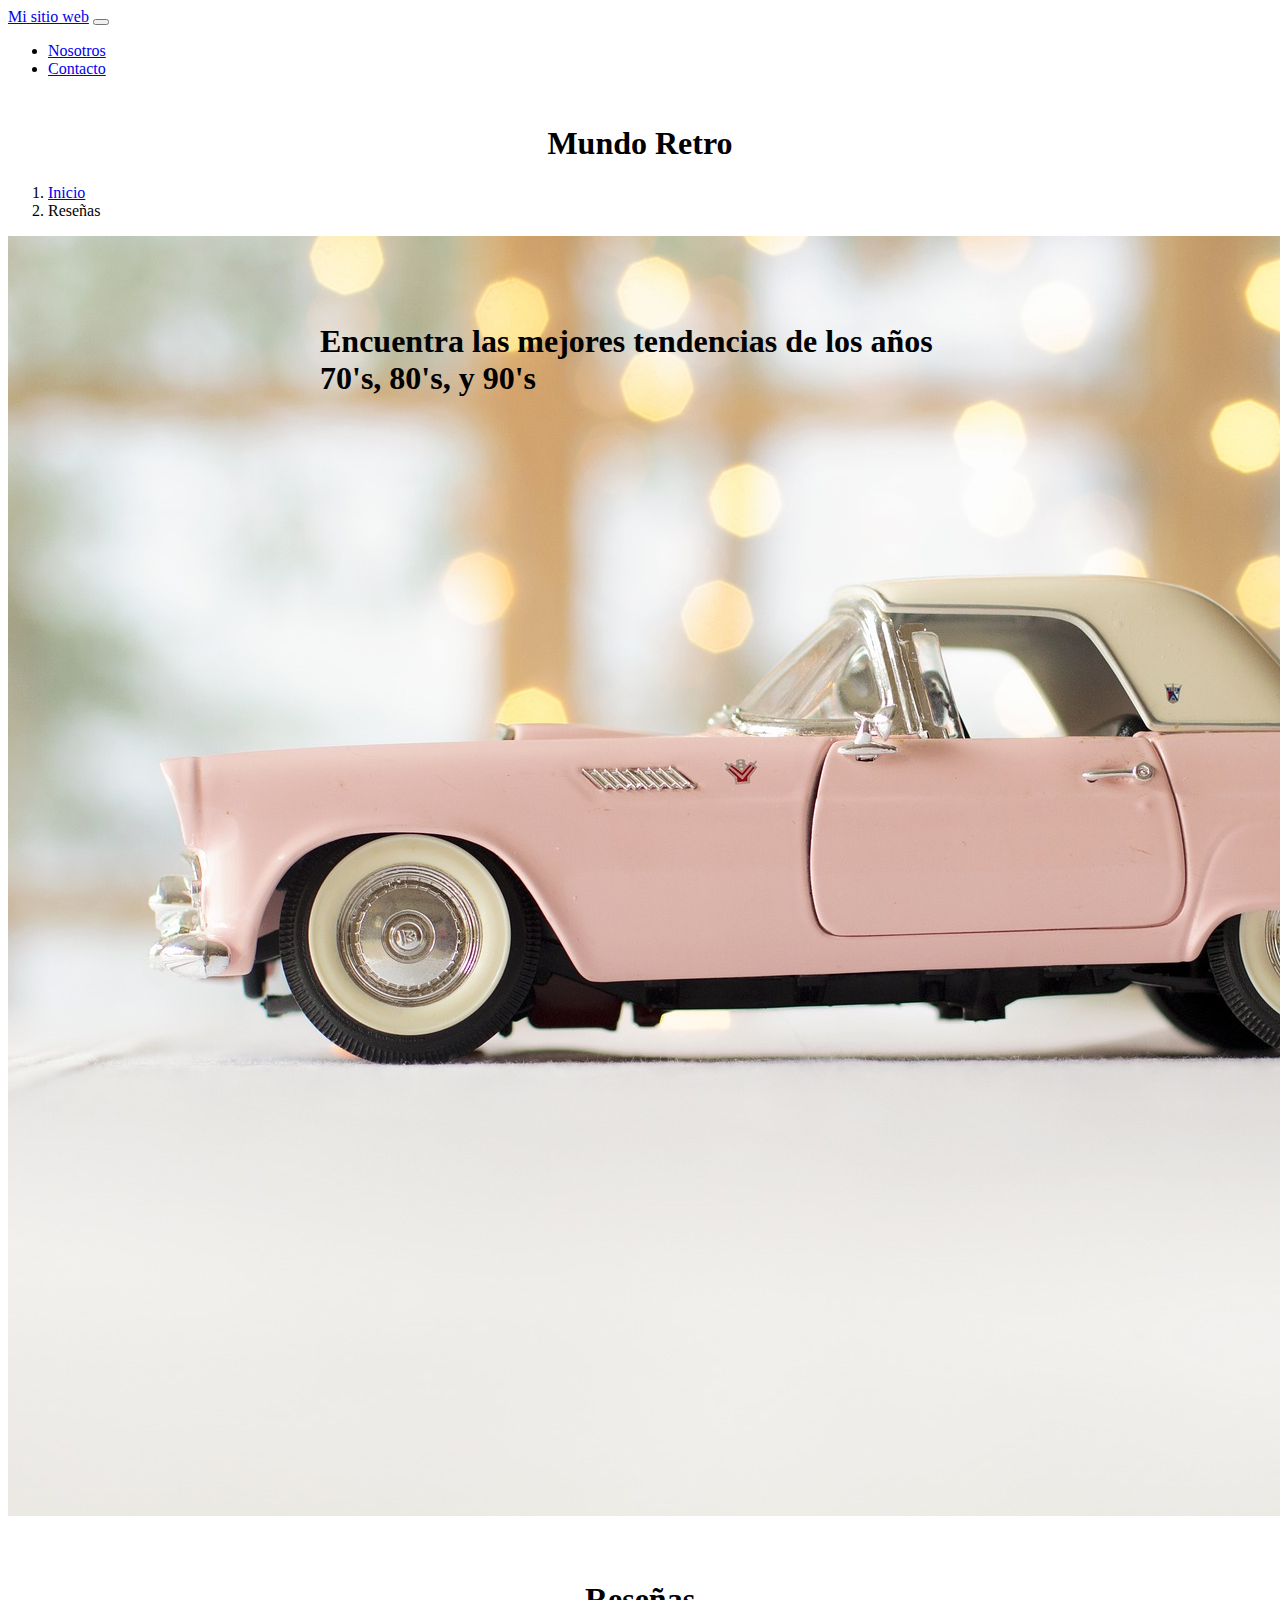
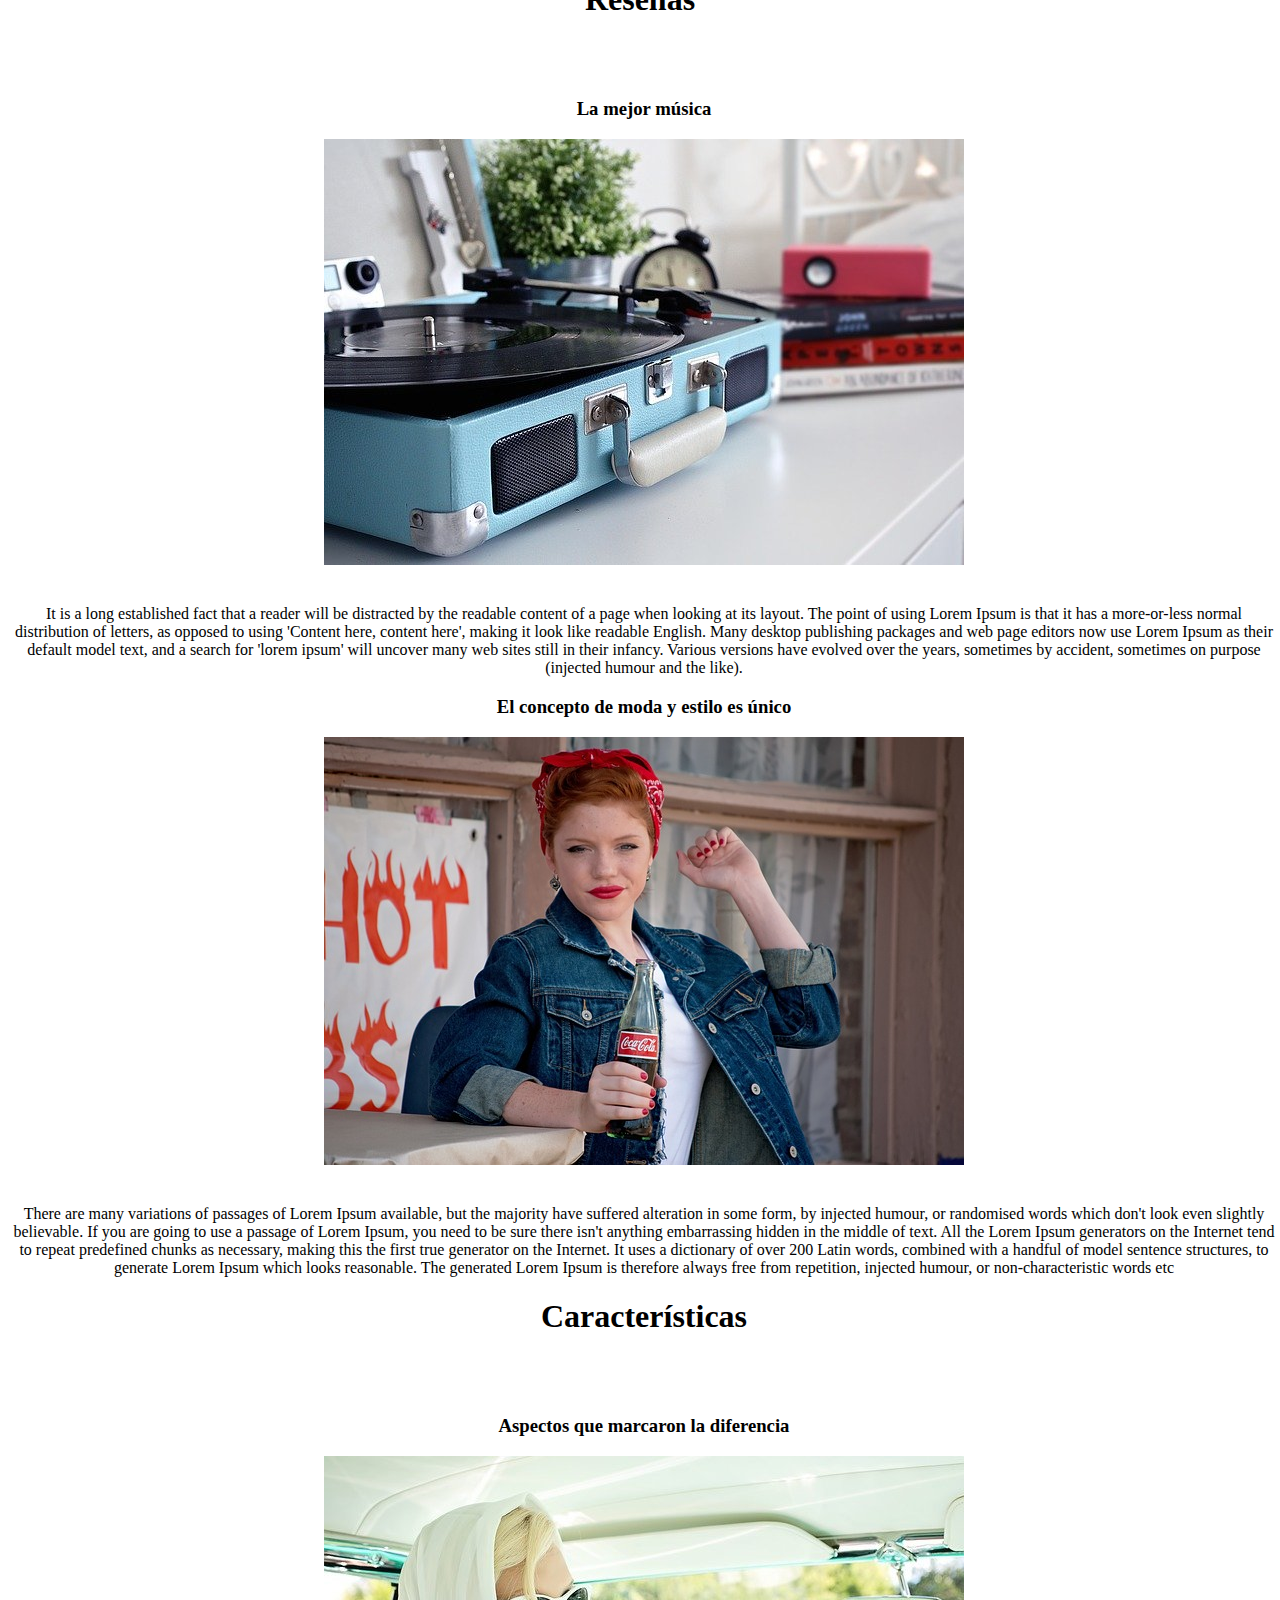
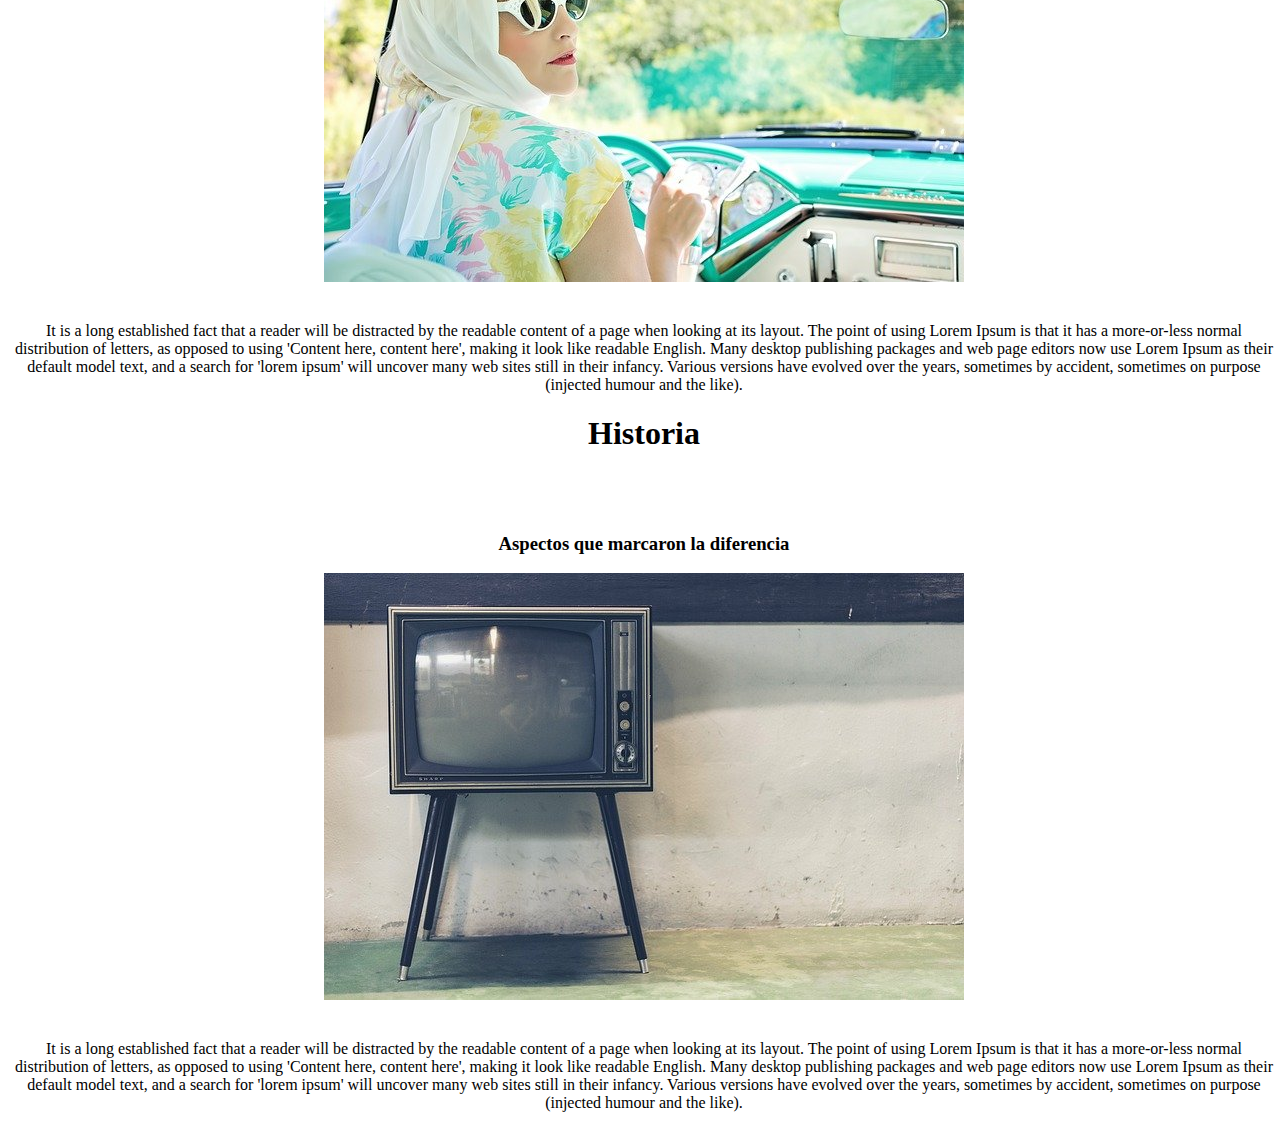
<file: index.html>
<!doctype html>
<html lang="en">

<head>
  <title>Mundo Retro</title>
  <!-- Required meta tags -->
  <meta charset="utf-8">
  <meta name="viewport" content="width=device-width, initial-scale=1">

  <!-- Bootstrap CSS -->
  <link href="https://cdn.jsdelivr.net/npm/bootstrap@5.0.0-beta1/dist/css/bootstrap.min.css" rel="stylesheet"
    integrity="sha384-giJF6kkoqNQ00vy+HMDP7azOuL0xtbfIcaT9wjKHr8RbDVddVHyTfAAsrekwKmP1" crossorigin="anonymous">
  <link rel=StyleSheet href="style.css" type="text/css">

  <nav class="navbar navbar-expand-lg navbar-dark bg-dark">
    <div class="container-fluid">
      <a class="navbar-brand" href="#">Mi sitio web</a>
      <button class="navbar-toggler" type="button" data-bs-toggle="collapse" data-bs-target="#navbarSupportedContent"
        aria-controls="navbarSupportedContent" aria-expanded="false" aria-label="Toggle navigation">
        <span class="navbar-toggler-icon"></span>
      </button>
      <div class="collapse navbar-collapse" id="navbarSupportedContent">
        <ul class="navbar-nav me-auto mb-2 mb-lg-0">
          <li class="nav-item">
            <a class="nav-link active" aria-current="page" href="nosotros.html">Nosotros</a>
          </li>
          <li class="nav-item">
            <a class="nav-link" href="contacto.html">Contacto</a>
          </li>
        </ul>
      </div>
    </div>
  </nav>
  <div class="container">
    <h1>Mundo Retro</h1>
  </div>
  <nav style="--bs-breadcrumb-divider: '>';" aria-label="breadcrumb">
    <ol class="breadcrumb">
      <li class="breadcrumb-item"><a href="index.html">Inicio</a></li>
      <li class="breadcrumb-item active" aria-current="page">Reseñas</li>
    </ol>
  </nav>
</head>

<body>

  <div>
    <img src="imges/car.jpg" class="img-fluid" alt="...">
    <div class="centrado">
      <h1>Encuentra las mejores tendencias de los años 70's, 80's, y 90's</12>
    </div>
  </div>

  <div class="res">
    <h1>Reseñas</h1>
    <div class="imgres">
      <h3>La mejor música</h3>
      <img src="imges/disco1.jpg" class="img-thumbnail" alt="...">
      <p class="text">It is a long established fact that a reader will be distracted by the readable content of a page
        when looking at its layout. The point of using Lorem Ipsum is that it has a more-or-less normal distribution of
        letters, as opposed to using 'Content here, content here', making it look like readable English. Many desktop
        publishing packages and web page editors now use Lorem Ipsum as their default model text, and a search for
        'lorem ipsum' will uncover many web sites still in their infancy. Various versions have evolved over the years,
        sometimes by accident, sometimes on purpose (injected humour and the like).</p>
      <h3>El concepto de moda y estilo es único</h3>
      <img src="imges/moda1.jpg" class="img-thumbnail" alt="...">
      <p class="text">There are many variations of passages of Lorem Ipsum available, but the majority have suffered
        alteration in some form, by injected humour, or randomised words which don't look even slightly believable. If
        you are going to use a passage of Lorem Ipsum, you need to be sure there isn't anything embarrassing hidden in
        the middle of text. All the Lorem Ipsum generators on the Internet tend to repeat predefined chunks as
        necessary, making this the first true generator on the Internet. It uses a dictionary of over 200 Latin words,
        combined with a handful of model sentence structures, to generate Lorem Ipsum which looks reasonable. The
        generated Lorem Ipsum is therefore always free from repetition, injected humour, or non-characteristic words etc
      </p>
      <h1>Características</h1>
      <div class="imgres">
        <h3>Aspectos que marcaron la diferencia</h3>
        <img src="imges/woman.jpg" class="img-thumbnail" alt="...">
        <p class="text">It is a long established fact that a reader will be distracted by the readable content of a page
          when looking at its layout. The point of using Lorem Ipsum is that it has a more-or-less normal distribution of
          letters, as opposed to using 'Content here, content here', making it look like readable English. Many desktop
          publishing packages and web page editors now use Lorem Ipsum as their default model text, and a search for
          'lorem ipsum' will uncover many web sites still in their infancy. Various versions have evolved over the years,
          sometimes by accident, sometimes on purpose (injected humour and the like).</p>
          <h1>Historia</h1>
          <div class="imgres">
            <h3>Aspectos que marcaron la diferencia</h3>
            <img src="imges/tele.jpg" class="img-thumbnail" alt="...">
            <p class="text">It is a long established fact that a reader will be distracted by the readable content of a page
              when looking at its layout. The point of using Lorem Ipsum is that it has a more-or-less normal distribution of
              letters, as opposed to using 'Content here, content here', making it look like readable English. Many desktop
              publishing packages and web page editors now use Lorem Ipsum as their default model text, and a search for
              'lorem ipsum' will uncover many web sites still in their infancy. Various versions have evolved over the years,
              sometimes by accident, sometimes on purpose (injected humour and the like).</p>
    </div>
  </div>




  <!-- Option 1: Bootstrap Bundle with Popper -->
  <script src="https://cdn.jsdelivr.net/npm/bootstrap@5.0.0-beta1/dist/js/bootstrap.bundle.min.js"
    integrity="sha384-ygbV9kiqUc6oa4msXn9868pTtWMgiQaeYH7/t7LECLbyPA2x65Kgf80OJFdroafW"
    crossorigin="anonymous"></script>

  <!-- Option 2: Separate Popper and Bootstrap JS -->
  <!--
    <script src="https://cdn.jsdelivr.net/npm/@popperjs/core@2.5.4/dist/umd/popper.min.js" integrity="sha384-q2kxQ16AaE6UbzuKqyBE9/u/KzioAlnx2maXQHiDX9d4/zp8Ok3f+M7DPm+Ib6IU" crossorigin="anonymous"></script>
    <script src="https://cdn.jsdelivr.net/npm/bootstrap@5.0.0-beta1/dist/js/bootstrap.min.js" integrity="sha384-pQQkAEnwaBkjpqZ8RU1fF1AKtTcHJwFl3pblpTlHXybJjHpMYo79HY3hIi4NKxyj" crossorigin="anonymous"></script>
    -->
</body>

</html>
</file>
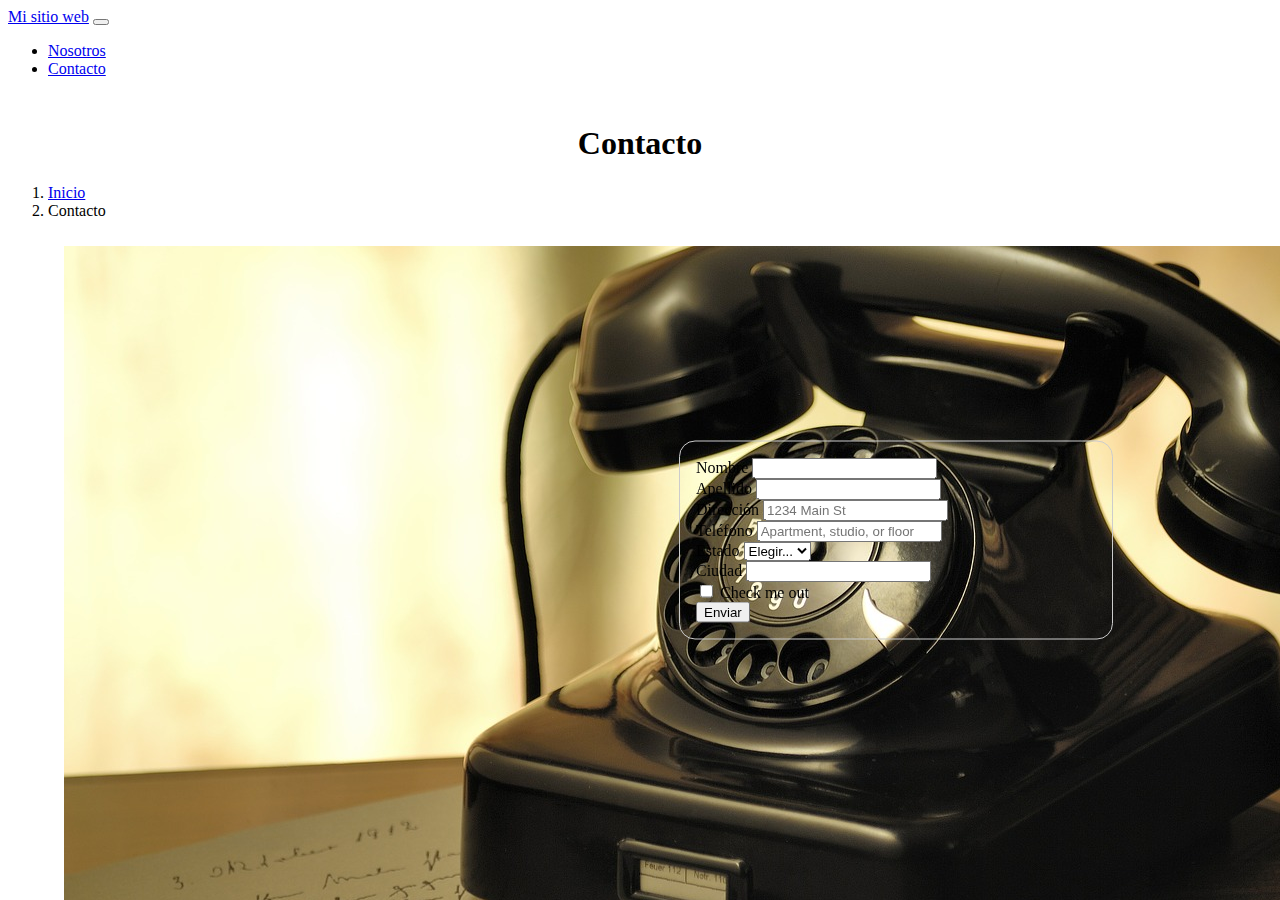
<file: contacto.html>
<!DOCTYPE html>
<html>

<head>
  <title>Mundo Retro</title>
  <!-- Required meta tags -->
  <meta charset="utf-8">
  <meta name="viewport" content="width=device-width, initial-scale=1">

  <!-- Bootstrap CSS -->
  <link href="https://cdn.jsdelivr.net/npm/bootstrap@5.0.0-beta1/dist/css/bootstrap.min.css" rel="stylesheet"
    integrity="sha384-giJF6kkoqNQ00vy+HMDP7azOuL0xtbfIcaT9wjKHr8RbDVddVHyTfAAsrekwKmP1" crossorigin="anonymous">
  <link rel=StyleSheet href="style.css" type="text/css">

  <nav class="navbar navbar-expand-lg navbar-dark bg-dark">
    <div class="container-fluid">
      <a class="navbar-brand" href="index.html">Mi sitio web</a>
      <button class="navbar-toggler" type="button" data-bs-toggle="collapse" data-bs-target="#navbarSupportedContent"
        aria-controls="navbarSupportedContent" aria-expanded="false" aria-label="Toggle navigation">
        <span class="navbar-toggler-icon"></span>
      </button>
      <div class="collapse navbar-collapse" id="navbarSupportedContent">
        <ul class="navbar-nav me-auto mb-2 mb-lg-0">
          <li class="nav-item">
            <a class="nav-link active" aria-current="page" href="nosotros.html">Nosotros</a>
          </li>
          <li class="nav-item">
            <a class="nav-link" href="contacto.html">Contacto</a>
          </li>
        </ul>
      </div>
    </div>
  </nav>
  <div class="container">
    <h1>Contacto</h1>
  </div>
  <nav style="--bs-breadcrumb-divider: '>';" aria-label="breadcrumb">
    <ol class="breadcrumb" left="5%">
      <li class="breadcrumb-item"><a href="index.html">Inicio</a></li>
      <li class="breadcrumb-item active" aria-current="page">Contacto</li>
    </ol>
  </nav>
</head>
</head>

<body>
  <div class="imgc">
    <img src="imges/phone.jpg" class="img-thumbnail" alt="...">
  </div>

  <div class="form">

    <form class="row g-4">
      <div class="col-md-6">
        <label for="inputEmail4" class="form-label">Nombre</label>
        <input type="email" class="form-control" id="inputEmail4">
      </div>
      <div class="col-md-6">
        <label for="inputEmail4" class="form-label">Apellido</label>
        <input type="email" class="form-control" id="inputEmail4">
      </div>
      <div class="col-6">
        <label for="inputAddress" class="form-label">Dirección</label>
        <input type="text" class="form-control" id="inputAddress" placeholder="1234 Main St">
      </div>
      <div class="col-6">
        <label for="inputAddress2" class="form-label">Teléfono</label>
        <input type="text" class="form-control" id="inputAddress2" placeholder="Apartment, studio, or floor">
      </div>
      <div class="col-md-6">
        <label for="inputState" class="form-label">Estado</label>
        <select id="inputState" class="form-select">
          <option selected>Elegir...</option>
          <option>...</option>
        </select>
      </div>
      <div class="col-md-6">
        <label for="inputCity" class="form-label">Ciudad</label>
        <input type="text" class="form-control" id="inputCity">
      </div>
      <div class="col-12">
        <div class="form-check">
          <input class="form-check-input" type="checkbox" id="gridCheck">
          <label class="form-check-label" for="gridCheck">
            Check me out
          </label>
        </div>
      </div>
      <div class="col-15" text="centrado">
        <button type="submit" class="btn btn-primary">Enviar</button>
      </div>
    </form>
  </div>

</body>

</html>
</file>
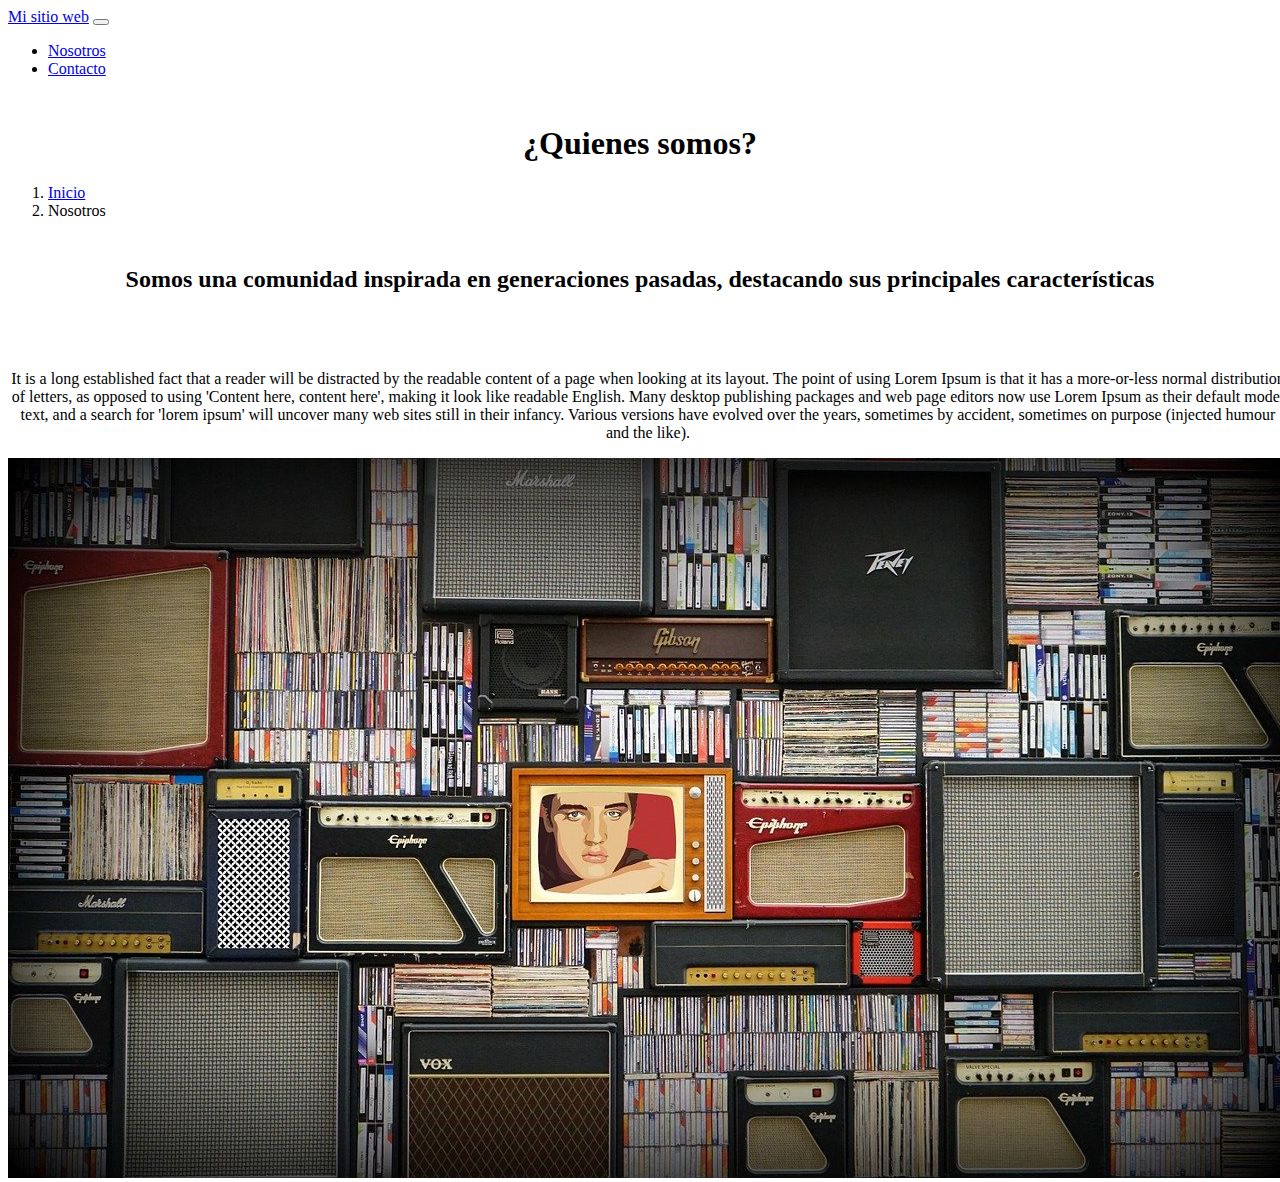
<file: nosotros.html>
<!DOCTYPE html>
<html>

<head>
  <title>Mundo Retro</title>
  <!-- Required meta tags -->
  <meta charset="utf-8">
  <meta name="viewport" content="width=device-width, initial-scale=1">

  <!-- Bootstrap CSS -->
  <link href="https://cdn.jsdelivr.net/npm/bootstrap@5.0.0-beta1/dist/css/bootstrap.min.css" rel="stylesheet"
    integrity="sha384-giJF6kkoqNQ00vy+HMDP7azOuL0xtbfIcaT9wjKHr8RbDVddVHyTfAAsrekwKmP1" crossorigin="anonymous">
  <link rel=StyleSheet href="style.css" type="text/css">

  <nav class="navbar navbar-expand-lg navbar-dark bg-dark">
    <div class="container-fluid">
      <a class="navbar-brand" href="index.html">Mi sitio web</a>
      <button class="navbar-toggler" type="button" data-bs-toggle="collapse" data-bs-target="#navbarSupportedContent"
        aria-controls="navbarSupportedContent" aria-expanded="false" aria-label="Toggle navigation">
        <span class="navbar-toggler-icon"></span>
      </button>
      <div class="collapse navbar-collapse" id="navbarSupportedContent">
        <ul class="navbar-nav me-auto mb-2 mb-lg-0">
          <li class="nav-item">
            <a class="nav-link active" aria-current="page" href="#">Nosotros</a>
          </li>
          <li class="nav-item">
            <a class="nav-link" href="#">Contacto</a>
          </li>
        </ul>
      </div>
    </div>
  </nav>
  <div class="container">
    <h1>¿Quienes somos?</h1>
  </div>
  <nav style="--bs-breadcrumb-divider: '>';" aria-label="breadcrumb">
    <ol class="breadcrumb">
      <li class="breadcrumb-item"><a href="index.html">Inicio</a></li>
      <li class="breadcrumb-item active" aria-current="page">Nosotros</li>
    </ol>
  </nav>
</head>
</head>

<body>
  <div class="res1">
  <h2>Somos una comunidad inspirada en generaciones pasadas, destacando sus principales características</h2>
  <div class="imgres">
    <p class="text1">It is a long established fact that a reader will be distracted by the readable content of a page
      when looking at its layout. The point of using Lorem Ipsum is that it has a more-or-less normal distribution of
      letters, as opposed to using 'Content here, content here', making it look like readable English. Many desktop
      publishing packages and web page editors now use Lorem Ipsum as their default model text, and a search for
      'lorem ipsum' will uncover many web sites still in their infancy. Various versions have evolved over the years,
      sometimes by accident, sometimes on purpose (injected humour and the like).</p>
      <img src="imges/elvis1.jpg" class="img-thumbnail" alt="...">
    </div>
</body>

</html>
</file>
<file: style.css>
.container{
    text-align: center;
    padding-top: 10px;
}
.centrado{
    position: absolute;
    top:40%;
    left: 50%;
    transform: translate(-50%, -50%);
}

.res{
    text-align: center;
    padding-top: 40px;
}
.res1{
    text-align: center;
    padding-top: 10px;
}
.imgres{
    position: absolute;
    padding-top: 40px;
}
.text{
    text-align: justify;
    text-align: center;
    padding-top: 20px;
}
.text1{
    text-align: justify;
    text-align: center;
    padding-top: 1px;
}
form {
    
    margin: 0 auto;
    width: 400px;
    
    padding: 1em;
    border: 1px solid #CCC;
    border-radius: 1em;
    position: absolute;
    top:60%;
    left: 70%;
    transform: translate(-50%, -50%);
    
  }
  .imgc{
    width: 600px;
    height: 600px;
    padding-top: 10px;
    left: 5%;
    position:fixed;
  }
  .timg{
      vertical-align: middle;
      top: 20;
      position: fixed;

  }
</file>
